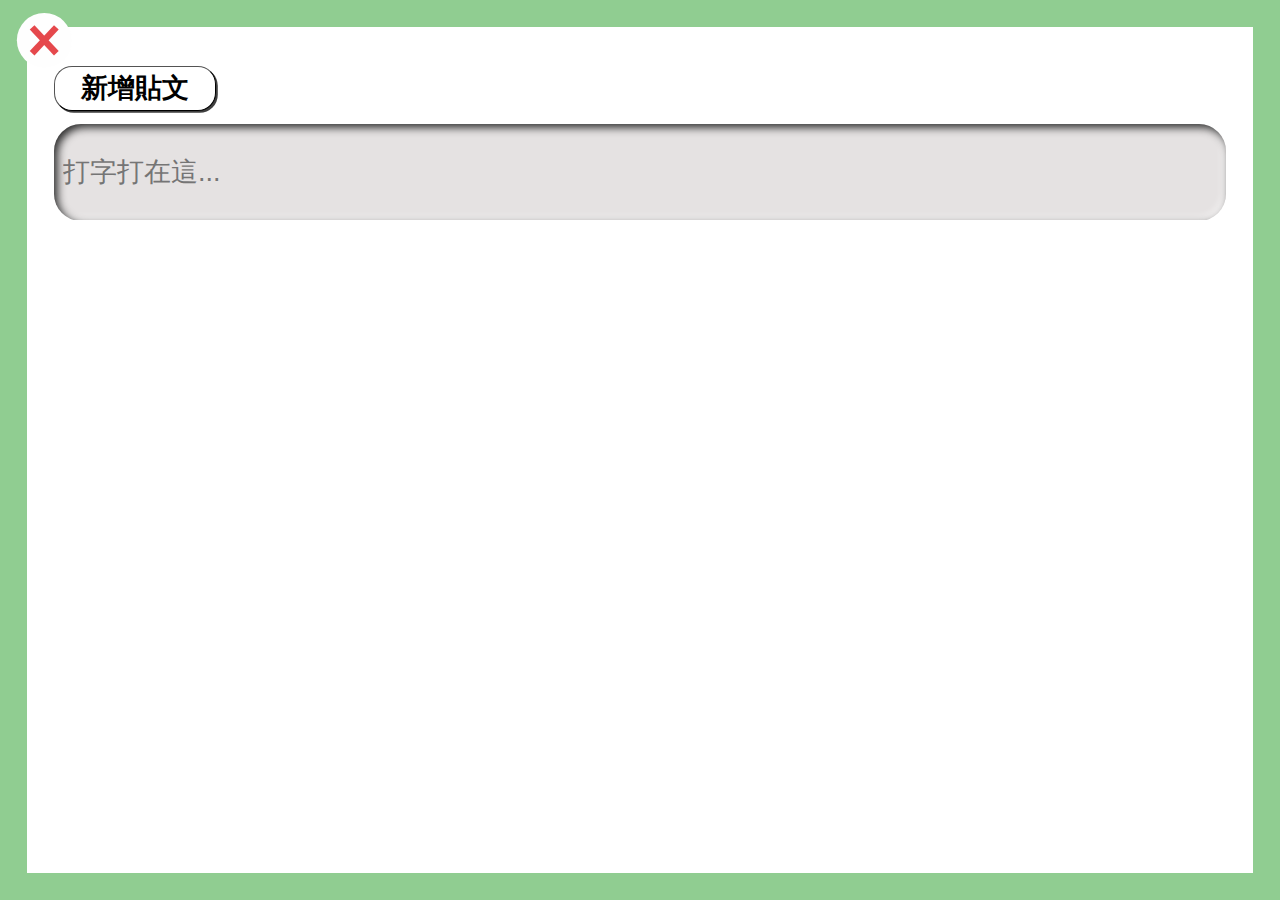
<file: post/index.html>
<!DOCTYPE html>
<html>

<head>
    <meta charset="utf8">
    <title>post</title>
    <link href="post.css" rel="stylesheet" type="text/css">
</head>

<body>
    <header>

        <div class="dont_show_this_in_published_client">
            <div id="field_battle_title_see">7.發文(檢視)</div>
            <div id="STAT_no_articles_here_or_stolen_by_aliens">no_articles_here_or_stolen_by_aliens?undefine</div>
            <!--do not remove me <3-->
            <div id="main_poop_see" style="overflow-y: scroll"></div>

        </div>
        <div class="dont_show_this_in_published_client">
            <div id="field_battle_title">7.發文</div>
            <div id="usr_inp_img_num">-1</div>
            <div id="usr_inp_send_success">post_success?undefine</div>
            <!--等待這裡變yes再跳離發文頁面-->
            <input type="text" id="usr_inp_title" name="poop_title">
            <!--textarea name="poop_text" id="usr_inp_txt" rows="5" cols="60">edit text box ...</textarea-->
            <!--div id="usr_inp_post_btn" style="height: 30px; width: 30px; background-color: rgb(221, 185, 139);">發文按鈕
            </div-->
        </div>
    </header>
    <button id="exit_button">
        <img src="image/exit_button.svg" width="100%" z-index="3">
    </button>
    <div id="upper_windows">
        <div id="new_post">
            <button id="usr_inp_post_btn" class="new_post_button">新增貼文</button>
            <input id="usr_inp_txt" type="text" name="new_post_text" placeholder="打字打在這..."
                onfocus="this.placeholder = ''" onblur="this.placeholder = '打字打在這...'" />
        </div>
        <div id="browse_post">
            <!-- one post -->
            <div class="post">
                <div class="original">
                    <div class="poster_block">
                        <div class="poster_photo">
                            <img src="image/test.svg">
                        </div>
                        <div class="post_detail">
                            <div class="poster_name">XXX</div>
                            <div class="post_time">OO OO OO</div>
                        </div>
                    </div>
                    <div class="post_text">
                        aaaaaaaaaaaaaaaaaaaaaaaaaaaaaaaaaaaaaaaaaaaaaaaaaaaaaaaaaaaaaaaaaaaaaaaaaaaaaaaaaaaaa<br>aaaaaaaaaaaaaa<br>aaaaaaaa<br>aaaaaaaaaa<br>aaaaaaa
                    </div>
                    <div class="post_photo">
                        <img src="image/test2.svg">
                    </div>
                    <div class="new_comment">
                        <button class="new_comment_button">新增留言</button>
                        <input type="text" name="new_comment_text" placeholder="打字打在這..."
                            onfocus="this.placeholder = ''" onblur="this.placeholder = '打字打在這...'" />
                        <button class="post_comment_button">發佈</button>
                    </div>
                </div>
                <div class="comment_group">
                    <div class="comments">
                        <div class="commenter_block">
                            <div class="commenter_photo">
                                <img src="image/test.svg">
                            </div>
                            <div>
                                <div class="commenter_name">XXX</div>
                                <div class="comment_time">OO OO OO</div>
                            </div>
                        </div>
                        <div class="comment_text">
                            bbbbbbbbbbbbbbbbbbbbbbbbbbbbbbbbbbbbbbbbbbbbbbbbbbbbbbbbbbbbbbbbbbbbbbbbbbbbbbbbbbbbbbbbbbbbb<br>bbb<br>b
                            b</div>
                    </div>
                    <!-- one comment, one div -->
                    <div class="comments">
                        <div class="commenter_block">
                            <div class="commenter_photo">
                                <img src="image/test.svg">
                            </div>
                            <div>
                                <div class="commenter_name">XXX</div>
                                <div class="comment_time">OO OO OO</div>
                            </div>
                        </div>
                        <div class="comment_text">
                            bbbbbbbbbbbbbbbbbbbbbbbbbbbbbbbbbbbbbbbbbbbbbbbbbbbbbbbbbbbbbbbbbbbbbbbbbbbbbbbbbbbbbbbbbbbbb<br>bbb<br>b
                            b</div>
                    </div>
                </div>
            </div>
            <div class="post_poop">
                <div class="original">
                    <div class="poster_block">
                        <div class="poster_photo">
                            <img src="image/test.svg">
                        </div>
                        <div class="post_detail">
                            <div class="poster_name">XXX</div>
                            <div class="post_time">OO OO OO</div>
                        </div>
                    </div>
                    <div class="post_text">
                        aaaaaaaaaaaaaaaaaaaaaaaaaaaaaaaaaaaaaaaaaaaaaaaaaaaaaaaaaaaaaaaaaaaaaaaaaaaaaaaaaaaaa<br>aaaaaaaaaaaaaa<br>aaaaaaaa<br>aaaaaaaaaa<br>aaaaaaa
                    </div>
                    <div class="post_photo">
                        <img src="image/test2.svg">
                    </div>
                    <div class="new_comment">
                        <button class="new_comment_button">新增留言</button>
                        <input id="usr_inp_comment_txt" type="text" name="new_comment_text" placeholder="打字打在這..."
                            onfocus="this.placeholder = ''" onblur="this.placeholder = '打字打在這...'" />
                        <button class="post_comment_button">發佈</button>
                    </div>
                </div>
                <div class="comment_group">
                    <div class="comments">
                        <div class="commenter_block">
                            <div class="commenter_photo">
                                <img src="image/test.svg">
                            </div>
                            <div>
                                <div class="commenter_name">XXX</div>
                                <div class="comment_time">OO OO OO</div>
                            </div>
                        </div>
                        <div class="comment_text">
                            bbbbbbbbbbbbbbbbbbbbbbbbbbbbbbbbbbbbbbbbbbbbbbbbbbbbbbbbbbbbbbbbbbbbbbbbbbbbbbbbbbbbbbbbbbbbb<br>bbb<br>b
                            b</div>
                    </div>
                </div>
            </div>

        </div>
    </div>
    <footer>
        <div class="a_bunch_of_js">
            <!--js-->
            <!--jquery-->
            <script src="https://code.jquery.com/jquery-2.1.1.min.js">
            </script>

            <script src="index_poop.js"></script>
            <script src="index_poop_see.js"></script>

        </div>

    </footer>
</body>
</file>
<file: post/post.css>
body {
    position: absolute;
    background-position: center top;
    background-size: 100% auto;
    height: 100%;
    width: 100%;
    max-width: 100%;
    margin: 0;
    padding: 0;
    background-color: #90CD91;
}

#exit_button {
    z-index: 3;
    position: absolute;
    width: 7vh;
    height: 7vh;
    top: 1vh;
    left: 1vw;
    background-color: transparent;
    border: none;
    padding: 0%;
}

#upper_windows {
    z-index: 2;
    position: absolute;
    padding: 3vh;
    margin: 3vh;
    /* w & h not include margin, padding */
    height: 88vh;
    width: calc(100vw - 12vh);
    background-color: white;
    /*container*/
    display: flex;
    /* 由上到下排列 */
    flex-direction: column;
    justify-content: space-between;
}

#new_post {
    /* background-color: antiquewhite; */
    position: relative;
    width: 100%;
    height: 18%;
    padding: 1% 0%;
    /* text-align: center; */
    /* w & h relay on: content, padding, border, no margin */
    /* box-sizing: border-box; */
    display: flex;
    flex-direction: column;
    overflow: hidden;
}

.new_post_button {
    height: 5vh;
    width: 18vh;
    font-size: 3vh;
    font-weight: bold;
    background-color: #ffffff;
    border-width: 0.1vh;
    border-radius: 2vh;
    box-shadow: #3f3f3f 0.2vh 0.2vh;
}

#new_post input[type=text] {
    background-color: #e5e2e2;
    /* float: right; */
    /*搜尋欄邊框*/
    border-width: 0;
    border-radius: 3vh;
    box-shadow: rgb(44, 44, 44) 0.4vh 0.4vh 1vh 0px inset, rgb(255 255 255 / 50%) -3px -3px 6px 1px inset;
    /* 調整閃爍游標位置 */
    padding: 0% 1vh;
    position: relative;
    top: 1vw;
    font-size: 3vh;
    /*滑鼠閃爍游標顏色*/
    color: #494949;
    /* padding */
    width: calc(100% - 2vh);
    /*打字時無邊框*/
    outline: 0;
    /* 讓排列內容物填滿剩下空間 */
    flex-grow: 1;
}

#browse_post {
    /* background-color: rgb(112, 90, 60); */
    position: relative;
    width: 100%;
    height: 75%;
    padding: 1% 0%;
    overflow-y: scroll;
    display: flex;
    flex-direction: column;
    justify-content: space-between;
    text-align: center;
}

#browse_post::-webkit-scrollbar {
    width: 1vw;
    background-color: transparent;
}

#browse_post::-webkit-scrollbar-track {
    background-color: transparent;
}

#browse_post::-webkit-scrollbar-thumb {
    background-color: #aed1af;
    border-radius: 1vw;
}


/****************************/

.post {
    position: relative;
    width: 100%;
    padding: 1vh 0%;
    display: flex;
    flex-direction: column;
    text-align: center;
}

.original {
    position: relative;
    background-color: #ffffff;
    width: calc(100% - 2vh);
    /* for box-shadow */
    margin-right: 2vh;
    margin-bottom: 2vh;
    padding: 1vh 0%;
    border-radius: 3vh;
    box-shadow: rgba(0, 0, 0, 0.15) 1vh 1vh 2vh;
    display: flex;
    flex-direction: column;
    text-align: center;
}

.poster_block {
    width: 100%;
    height: 8vh;
    display: flex;
}

.poster_photo {
    position: relative;
    width: 8vh;
    height: 100%;
    margin-right: 1vh;
    /* background: url("image/test.svg");
    background-repeat: no-repeat;
    background-size: contain; */
}

.poster_photo img {
    width: 100%;
}

.poster_name {
    font-size: 3vh;
    font-weight: bold;
    margin-top: 2vh;
    color: #000000;
}

.post_time {
    font-size: 2vh;
    color: #313131;
}

.post_text {
    margin: 1vh;
    font-size: 2vh;
    color: #313131;
    /* 讓英數字不會超出容器 */
    word-wrap: break-word;
}

.post_photo {
    position: relative;
    margin: 1vh;
    width: 98%;
}

.post_photo img {
    width: 100%;
}

.new_comment {
    display: flex;
    flex-direction: column;
}

.new_comment_button {
    position: relative;
    height: 3vh;
    width: 11vh;
    margin-left: 1vh;
    font-size: 2vh;
    font-weight: bold;
    background-color: #ffffff;
    border-width: 0.1vh;
    border-radius: 1vh;
    box-shadow: #3f3f3f 0.1vh 0.1vh;
}

.new_comment input[type=text] {
    background-color: #e5e2e2;
    border-width: 0;
    border-radius: 2vh;
    padding: 0% 1vh;
    margin: 1vh;
    box-shadow: rgb(44, 44, 44) 0.4vh 0.4vh 1vh 0px inset, rgb(255 255 255 / 50%) -3px -3px 6px 1px inset;
    position: relative;
    font-size: 2vh;
    color: #494949;
    width: calc(100% - 4vh);
    height: 5vh;
    outline: 0;
}

.post_comment_button {
    position: relative;
    height: 3vh;
    width: 11vh;
    margin-right: 1vh;
    /* !!!!!!!!!!!!!!!! */
    align-self: flex-end;
    font-size: 2vh;
    font-weight: bold;
    background-color: #CCFF66;
    border-width: 0.1vh;
    border-radius: 1vh;
    box-shadow: #3f4e20 0.1vh 0.1vh;
}

.comments {
    position: relative;
    background-color: #ffffff;
    width: calc(100% - 2vh);
    margin-right: 2vh;
    margin-bottom: 2vh;
    padding: 1vh 0%;
    border-radius: 3vh;
    box-shadow: rgba(0, 0, 0, 0.15) 1vh 1vh 2vh;
}

.commenter_block {
    width: 100%;
    height: 8vh;
    display: flex;
}

.commenter_photo {
    position: relative;
    width: 8vh;
    height: 100%;
    margin-right: 1vh;
}

.commenter_photo img {
    width: 100%;
}

.commenter_name {
    font-size: 3vh;
    font-weight: bold;
    margin-top: 2vh;
    color: #000000;
}

.comment_time {
    font-size: 2vh;
    color: #313131;
}

.comment_text {
    margin: 1vh;
    font-size: 2vh;
    color: #313131;
    word-wrap: break-word;
}
</file>
